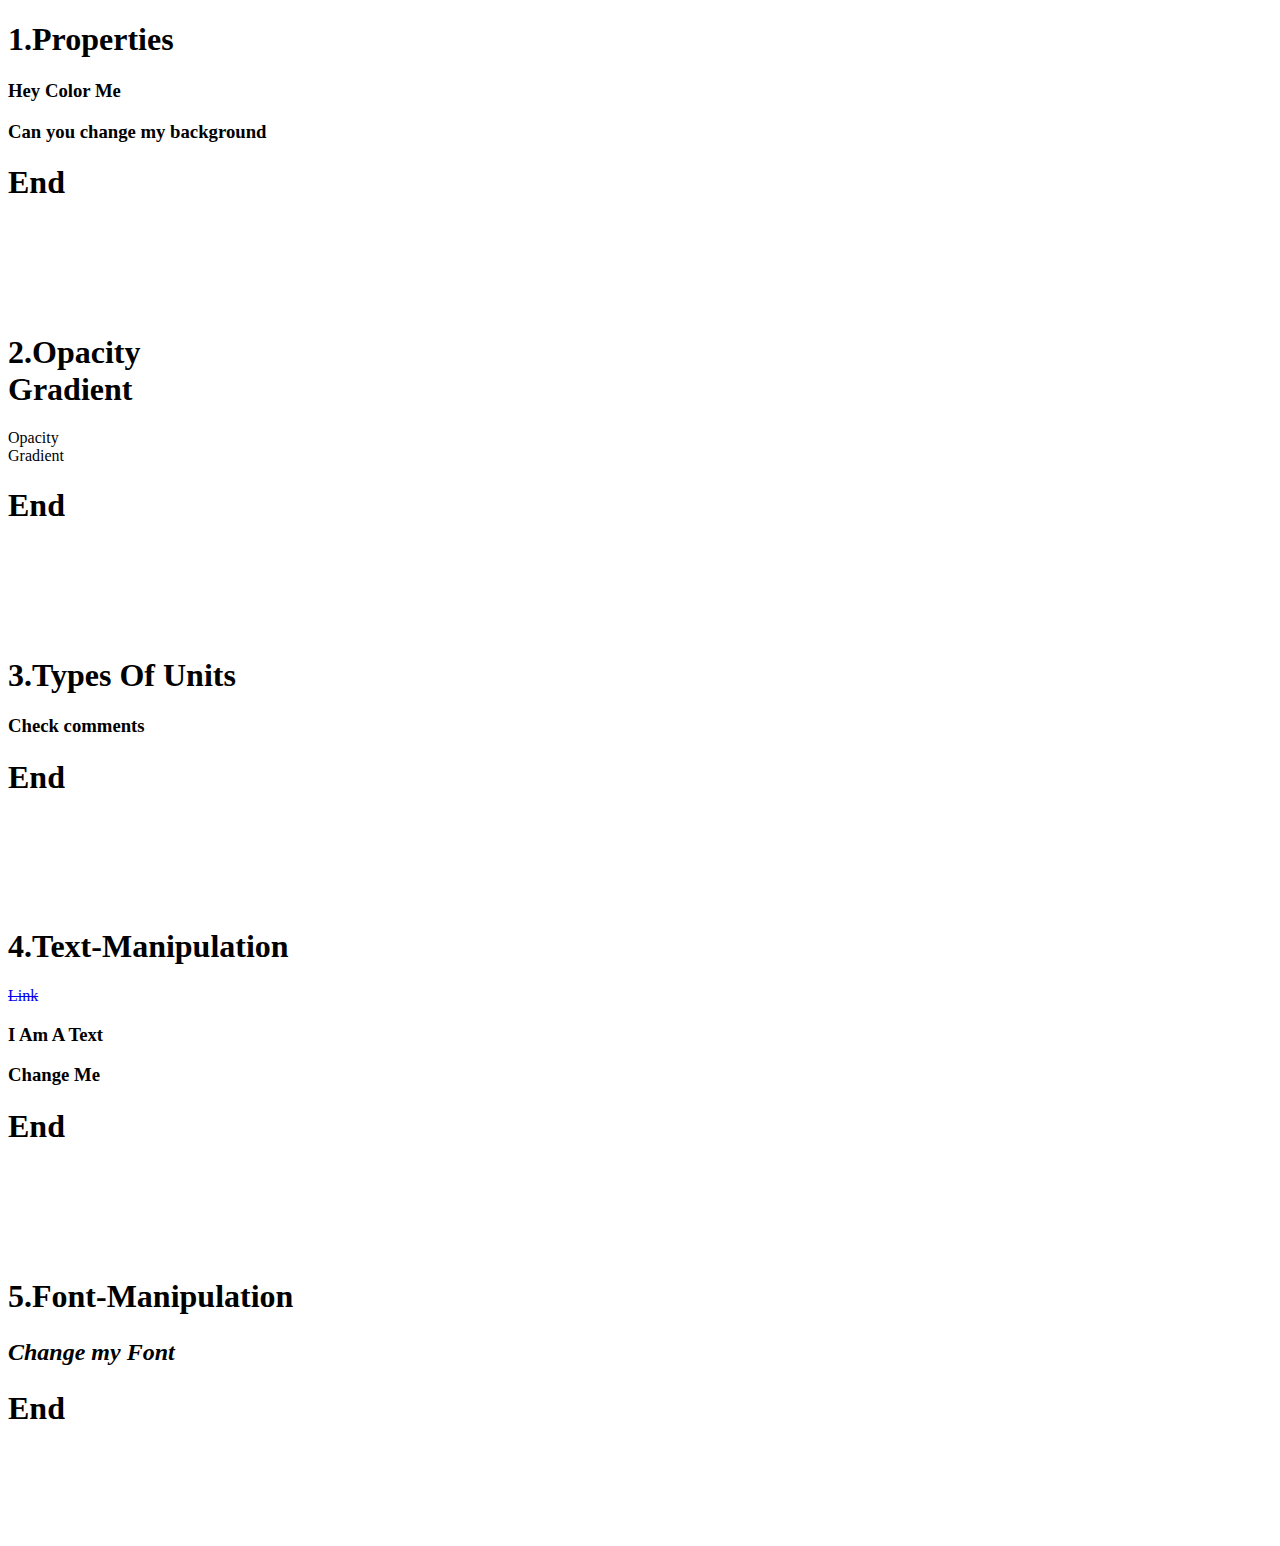
<file: 2.Properties/index.html>
<!DOCTYPE html>
<html lang="en">
  <head>
    <meta charset="UTF-8" />
    <meta name="viewport" content="width=device-width, initial-scale=1.0" />
    <meta http-equiv="X-UA-Compatible" content="ie=edge" />
    <title>Learning Properties</title>
    <!-- 1.Basics Color and Backgound
        <link rel="stylesheet" href="./CSS/1.Basic-Color-Background.css" />
    -->

    <!-- 2.Opacity
      <link rel="stylesheet" href="./CSS/2.Opacity-Gradient.css" />
    -->

    <!-- 3. Types of units, Text-Manipulation 
    Font-manipulation 
  -->
    <link rel="stylesheet" href="./CSS/3.units-text-font-manipulation.css" />
  </head>
  <body>
    <h1>1.Properties</h1>
    <h3 class="colo">Hey Color Me</h3>
    <h3 class="bg">Can you change my background</h3>
    <h1>End</h1>
    <br />
    <br />
    <br />
    <br />
    <br />
    <h1>
      2.Opacity <br />
      Gradient
    </h1>
    <div class="divider"></div>
    <div class="opa">Opacity</div>
    <div class="gra">Gradient</div>

    <h1>End</h1>
    <br />
    <br />
    <br />
    <br />
    <br />
    <h1>3.Types Of Units</h1>
    <h3>Check comments</h3>

    <h1>End</h1>
    <br />
    <br />
    <br />
    <br />
    <br />
    <h1>4.Text-Manipulation</h1>
    <a href="#" class="link">Link</a>
    <h3 class="txt">I am a text</h3>
    <h3 class="align">Change Me</h3>
    <h1>End</h1>
    <br />
    <br />
    <br />
    <br />
    <br />
    <h1>5.Font-Manipulation</h1>
    <h3 class="fon">Change my Font</h3>
    <h1>End</h1>
    <br />
    <br />
    <br />
    <br />
    <br />
  </body>
</html>
</file>
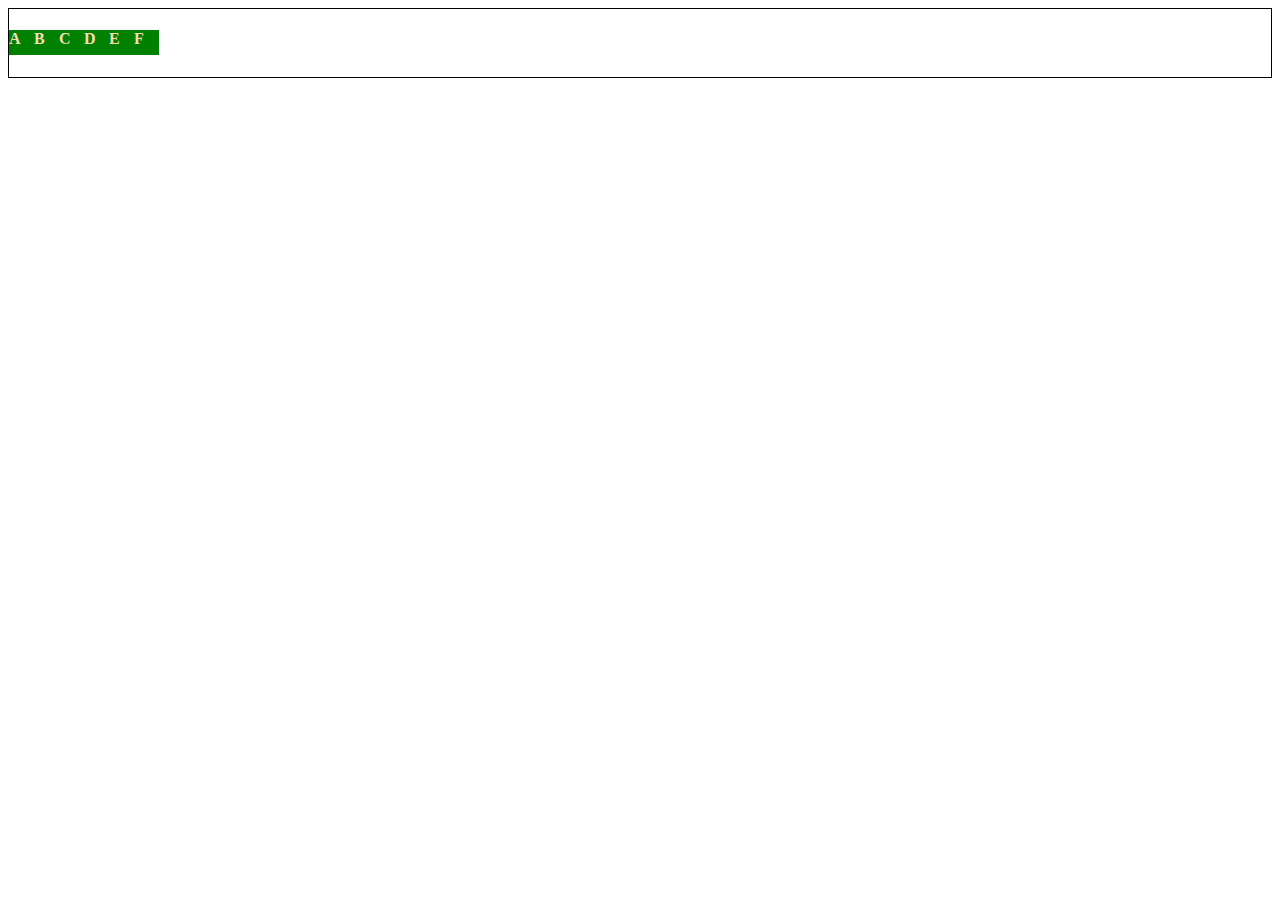
<file: 3.Flexbox/1.flex-container.html>
<!DOCTYPE html>
<html lang="en">
  <head>
    <meta charset="UTF-8" />
    <meta name="viewport" content="width=device-width, initial-scale=1.0" />
    <meta http-equiv="X-UA-Compatible" content="ie=edge" />
    <title>Flex Container</title>
    <link rel="stylesheet" href="./CSS/1.flex-container.css" />
  </head>
  <body>
    <div class="container">
      <h4>A</h4>
      <h4>B</h4>
      <h4>C</h4>
      <h4>D</h4>
      <h4>E</h4>
      <h4>F</h4>
    </div>
  </body>
</html>
</file>
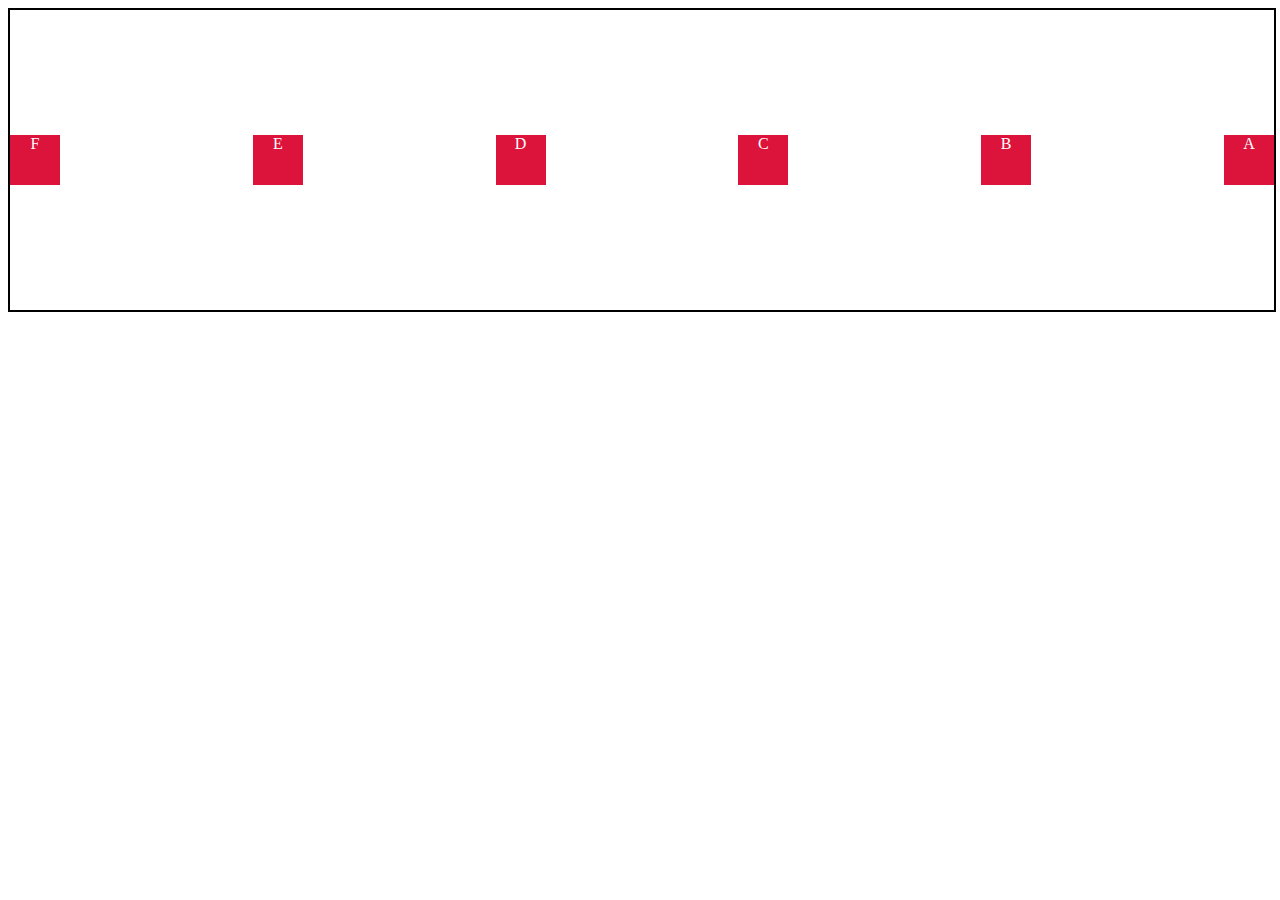
<file: 3.Flexbox/2.content-alignment.html>
<!DOCTYPE html>
<html lang="en">
  <head>
    <meta charset="UTF-8" />
    <meta name="viewport" content="width=device-width, initial-scale=1.0" />
    <meta http-equiv="X-UA-Compatible" content="ie=edge" />
    <title>Content Alignment</title>
    <link rel="stylesheet" href="./CSS/2.content-alignment.css" />
  </head>
  <body>
    <div class="container">
      <p style="order: 6;" id="a">A</p>
      <p style="order: 5;" id="b">B</p>
      <p style="order: 4;" id="c">C</p>
      <p style="order: 3;" id="d">D</p>
      <p style="order: 2;" id="e">E</p>
      <p style="order: 1;" id="f">F</p>
    </div>
  </body>
</html>
</file>
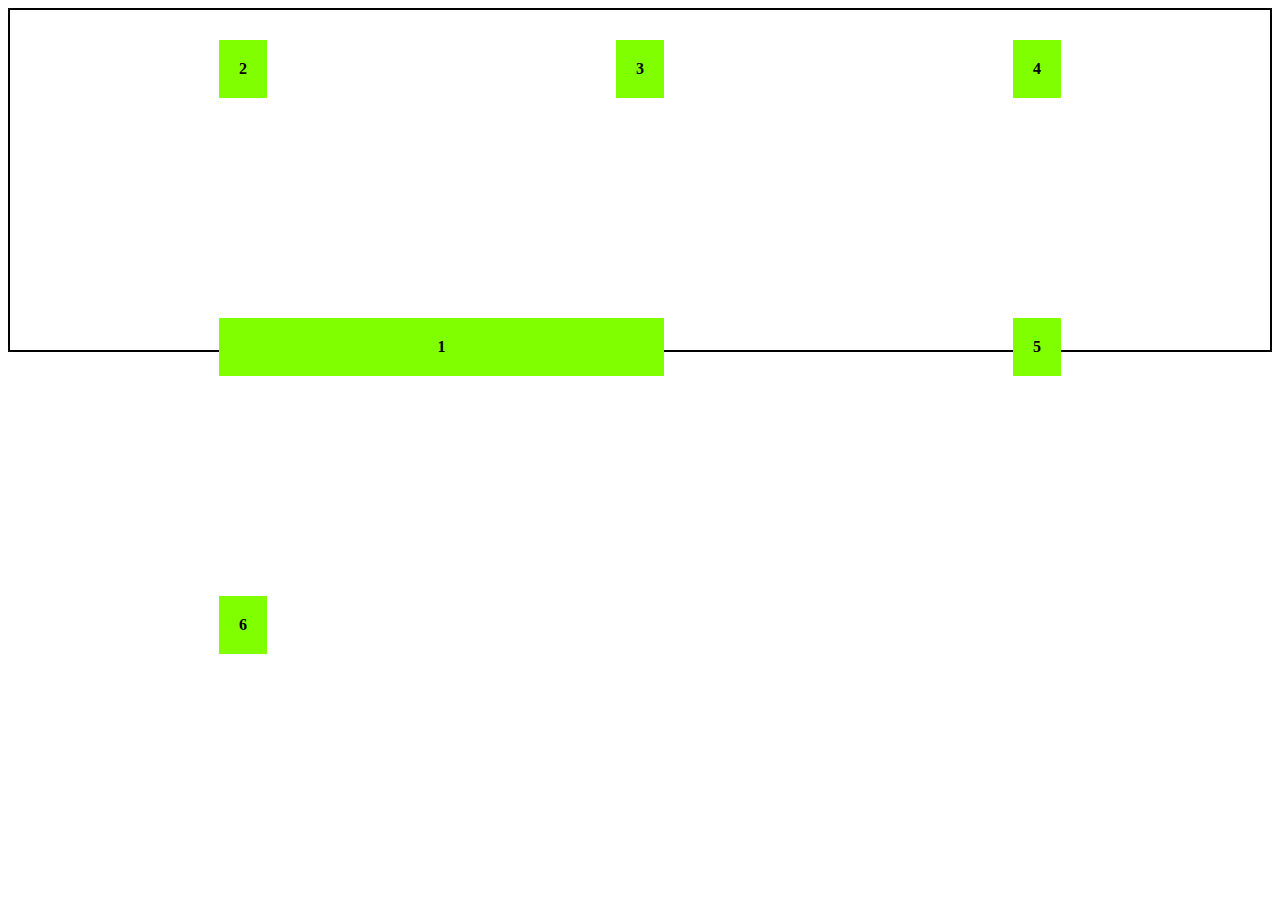
<file: 4.Grid/container-element.html>
<!DOCTYPE html>
<html lang="en">
  <head>
    <meta charset="UTF-8" />
    <meta name="viewport" content="width=device-width, initial-scale=1.0" />
    <meta http-equiv="X-UA-Compatible" content="ie=edge" />
    <title>CSS Grid</title>
    <link rel="stylesheet" href="./CSS/container-element.css" />
  </head>
  <body>
    <div class="container">
      <h4>1</h4>
      <h4>2</h4>
      <h4>3</h4>
      <h4>4</h4>
      <h4>5</h4>
      <h4>6</h4>
    </div>
  </body>
</html>
</file>
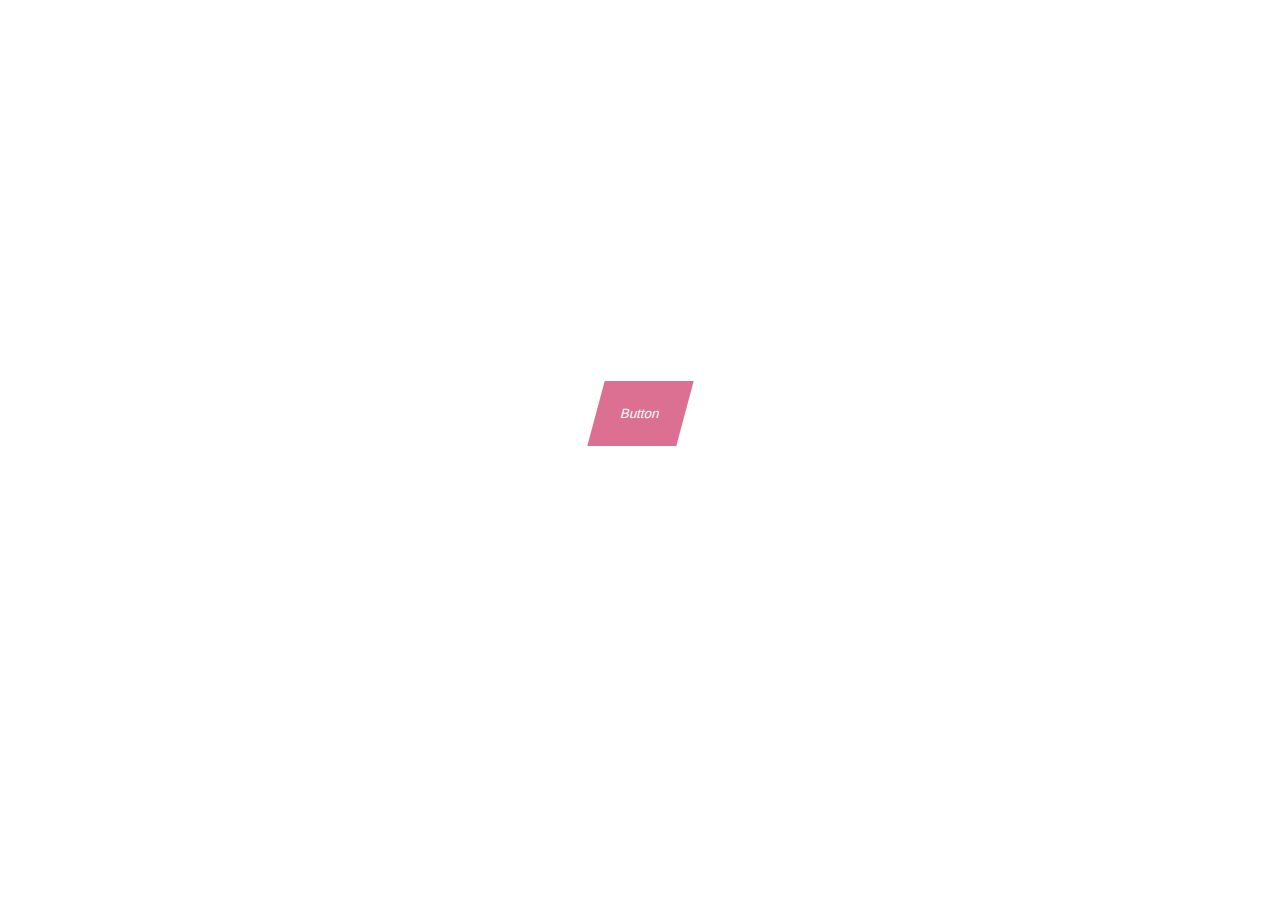
<file: 5.Transition/transition.html>
<!DOCTYPE html>
<html lang="en">
  <head>
    <meta charset="UTF-8" />
    <meta name="viewport" content="width=device-width, initial-scale=1.0" />
    <meta http-equiv="X-UA-Compatible" content="ie=edge" />
    <title>Transition Property</title>
    <link rel="stylesheet" href="./transition.css" />
  </head>
  <body>
    <button type="button" class="btn">Button</button>
  </body>
</html>
</file>
<file: 2.Properties/CSS/1.Basic-Color-Background.css>
/*Properties
Selectors target the element which we want to style where as properties change the style of the element 

    selector {
        //code block
    property:value;
    }

    CSS general rule
    1.Selector => Targets the element which we want to style
    2.Code block => Whatever style intended to the property is writen inside this code block
    3.Property => name of the style which we want to change

*/

/*color property
Changes the color of the element

color inputs 1.hex# values => hexa decimal values to get combination of color 0-F
2.rgb() => red green blue  0-255
color picker i.e google to select color scheme*/

.colo {
  /* color: yellowgreen; */
  /* color: #4dcf4a; */
  color: rgb(77, 207, 74);
}

/*Background
To add image/color to background*/

.bg {
  background-color: #abcd;
}

/*To add an image to background we must mention image path in url 
If the image dosen't scale full it repeats itself
2 important background properties
1.background-repeat: i.repeat //default repeats the img
                    ii.no-repeat
2.background-size: height width;
                cover //streches the img tofit the screen contain //fills the screen by keeping ratio                     

*/

body {
  background-image: url("https://images.pexels.com/photos/2331572/pexels-photo-2331572.jpeg?auto=compress&cs=tinysrgb&dpr=1&w=500");
  background-repeat: no-repeat;
  background-size: cover;
}
</file>
<file: 2.Properties/CSS/2.Opacity-Gradient.css>
/*Opacity /Transperency
By adding alpha to rgb we can controll the opacity 
it takes value 0-1 (0-transperent 1-opaque)
*/

.opa {
  height: 200px;
  width: 200px;
  background: rgba(0, 0, 0, 0.7);
}

/*Gradient
Transition of color from one to another
i.e directions => there are 4 top, right, bottom, left

1.linear-gradient(direction, color1, color2, .....)
for direction can also give degrees 
2.radial-gradient(shape, color1, color2 ....)
can mention color %
*/

.gra {
  margin: 10px 0;
  height: 200px;
  width: 200px;
  /* background: linear-gradient(to bottom, red, pink, yellow); 
   background: linear-gradient(to top, red, green, blue);
  background: linear-gradient(to bottom left, aqua, blue); 
  */
  background: radial-gradient(circle, red 5%, blue, green);
}

/* linear gradient as page divider */
.divider {
  widows: 100%;
  height: 0.5vh;
  margin-bottom: 5px;
  box-sizing: border-box;
  background: linear-gradient(to right, red, green, blue);
}
</file>
<file: 2.Properties/CSS/3.units-text-font-manipulation.css>
/* Units in CSS
There are 2 types of units
 1. Static - Which is fixed
 2. Relative - Which is responsive 
 
 Static : 1. px;
          2. cm 
          3. mm
          4. inch 
          5. pt
          6. pc   1pc = 12pt
        
Relative: 1. %
          2. em   1em = 16px default
          3. rem  root 
          4. vh   based on view port
          5. vw
                  
Text Manipulation
To change the property of the text */
.link {
  text-decoration: none;
  text-decoration: underline;
  text-decoration: overline;
  text-decoration: line-through;
}

.txt {
  text-transform: uppercase;
  text-transform: lowercase;
  text-transform: capitalize;
}

.align {
  text-align: left;
  text-align: right;
  text-align: center;
  text-align: justify; /*matches the lenght of the words and avoids empty spaces*/
}

/* Font Manipulation
Change the font properties */

.fon {
  font-size: 24px;
  font-weight: 600; /* 0-800 bolding of txt 400 is standard*/
  font-style: italic;
  font-style: bold;
  font-style: oblique;
  font-family: "Times New Roman", Times, serif;
}
</file>
<file: 3.Flexbox/CSS/1.flex-container.css>
/*Flex Box - flexible box
feature which allows to align items easily      

Split into 2 main parts 
1.container : parent element which holds all the children element usually a div
2.item : all children elements inside a parent container



*/
h4 {
  background: green;
  color: wheat;
  width: 25px;
  height: 25px;
}

/* creating a container
display: flex 
Adds flex property and creates flex container */

.container {
  border: 1px solid black;
  display: flex;

  /* flex-direction: defines the directional arrangement of the flex items */

  flex-direction: column;
  flex-direction: row-reverse; /*reverse order*/
  flex-direction: column-reverse;
  flex-direction: row; /*default*/

  /* flex-wrap: moves item to a new line when there is no space instead of re-sizing */
  flex-wrap: wrap;
  flex-wrap: nowrap; /*default*/
}
</file>
<file: 3.Flexbox/CSS/2.content-alignment.css>
p {
  background: crimson;
  color: white;
  height: 50px;
  width: 50px;
  text-align: center;
}

/* Content Alignment
1.justify-content - To align items horizontally
                : flex-start;  default  i.e left 
                : flex-end;       i.e right 
                : center;
                :space-between   i.e space b/w items only
                :space-around    i.e space b/w items and container*/

.container {
  border: 2px solid black;
  height: 300px;
  width: 100%;
  display: flex;
  /* flex-wrap: wrap; */

  justify-content: flex-start;
  justify-content: flex-end;
  justify-content: center;
  justify-content: space-around;
  justify-content: space-between;
}

/* 2.align-items- to align items vertically
                :flex-start i.e top 
                :flex-end i.e bottom
                :center
                :stretch - fills lenght of container
                :baseline - all elements on same line no matter the size of each element*/

.container {
  align-items: flex-start;
  align-items: flex-end;
  align-items: stretch;
  align-items: baseline;
  align-items: center;
}
</file>
<file: 4.Grid/CSS/container-element.css>
/*Flex vs Grid
Both are display method which is used to make conventional methods easier

Flex although has few height properties focous more towards width of an item

Grid focous on both height and width of an element

CSS Grid
Just like flex grid also has two main parts 
1.container - which hold all the element i.e parent
2.Item - all the elements inside container i.e child

CSS grid include

parent/container{
    display:grid;
}

Rows and Columns
We can assign number of rows or columns layout we want can tell the distance between them

auto: will assign equal distance between the elements

grid-template-rows:1stRowSize 2ndRowSize

*/

.container {
  padding: 20px;
  border: 2px solid black;
  height: 300px;
  display: grid;

  grid-template-columns: auto auto auto;
  grid-template-rows: auto auto;
}

h4 {
  margin: 10px;
  text-align: center;
  background: chartreuse;
  padding: 20px;
}

/* justify-content
just like flex box to arrange items horizontal  */

.container {
  justify-content: start; /*default*/
  justify-content: center;
  justify-content: end;
  justify-content: space-around;
  justify-content: space-evenly;
}

/* align-content
to align items in verticall manner */

.container {
  align-content: start;
  align-content: end;
  align-content: space-between;
  align-content: space-evenly;
  align-content: space-around;
}

/*Row and Column gap
We can specify the gap between elements columns and rows 
grid-column-gap:size 
grid-row-gap:size 
*/

.container {
  grid-column-gap: 150px;
  grid-row-gap: 200px;
  /*short-hand 
            row     column*/
  grid-gap: 200px 150px;
}

/* Items

Row and Column Lines
A grid layout consits of column lines and row lines which makes up the layout all comands works on this as the core

We can modify elements position by refering to the grid layout

grid-column:startPoint/endPoint or span length
grid-row:startPoint/endPoint or span length
*/

h4:first-child {
  grid-column: 1 / span 2;
  grid-row: 2/3;
  /* starts from 1st column and ends at 3rd column */
  /* starts from 2nd row and ends at 3rd row
  rest of the elements are pushed down*/
}

/* grid area
Short-hand 
grid-area: rowStartpt/colStartpt rowEndpt/colEndpt;*/

h4:first-child {
  grid-area: 2/1 3/3;
}
</file>
<file: 5.Transition/transition.css>
/*Transition Property
To make physical and positional changes dynamically to some extent transition property is used

transition: property duration style delay;

*/

body {
  min-height: 90vh;
  display: flex;
  justify-content: center;
  align-items: center;
}
.btn {
  background: palevioletred;
  color: azure;
  border: none;
  padding: 25px;
  transition: all 2s ease-in-out 30ms;
}

.btn:hover {
  background: white;
}

/* transform                ACCEPTS +VE AND -VE VALUES
Physical
It is a property which has methods which we call to change physical properties 
1.transform:translate(Xaxis Yaxis)
2.transform:scale(Xaxis Yaxis)
*/

.btn {
  transform: translate(-20px, 20px);
  transform: scale(2);
}

/* transform                     ACCEPTS +VE AND -VE VALUES
Rotational
To change the rotational axis of the element degree is the unit in which the values are used
transform:rotate( deg)
transform:skew( deg)
 */

.btn {
  transform: rotate(25deg);
  transform: skew(-15deg);
}

/* shorthand for transform methods
transform:matrix(scaleX, skewY, skewX, scaleY, transformX, transformY) */
</file>
